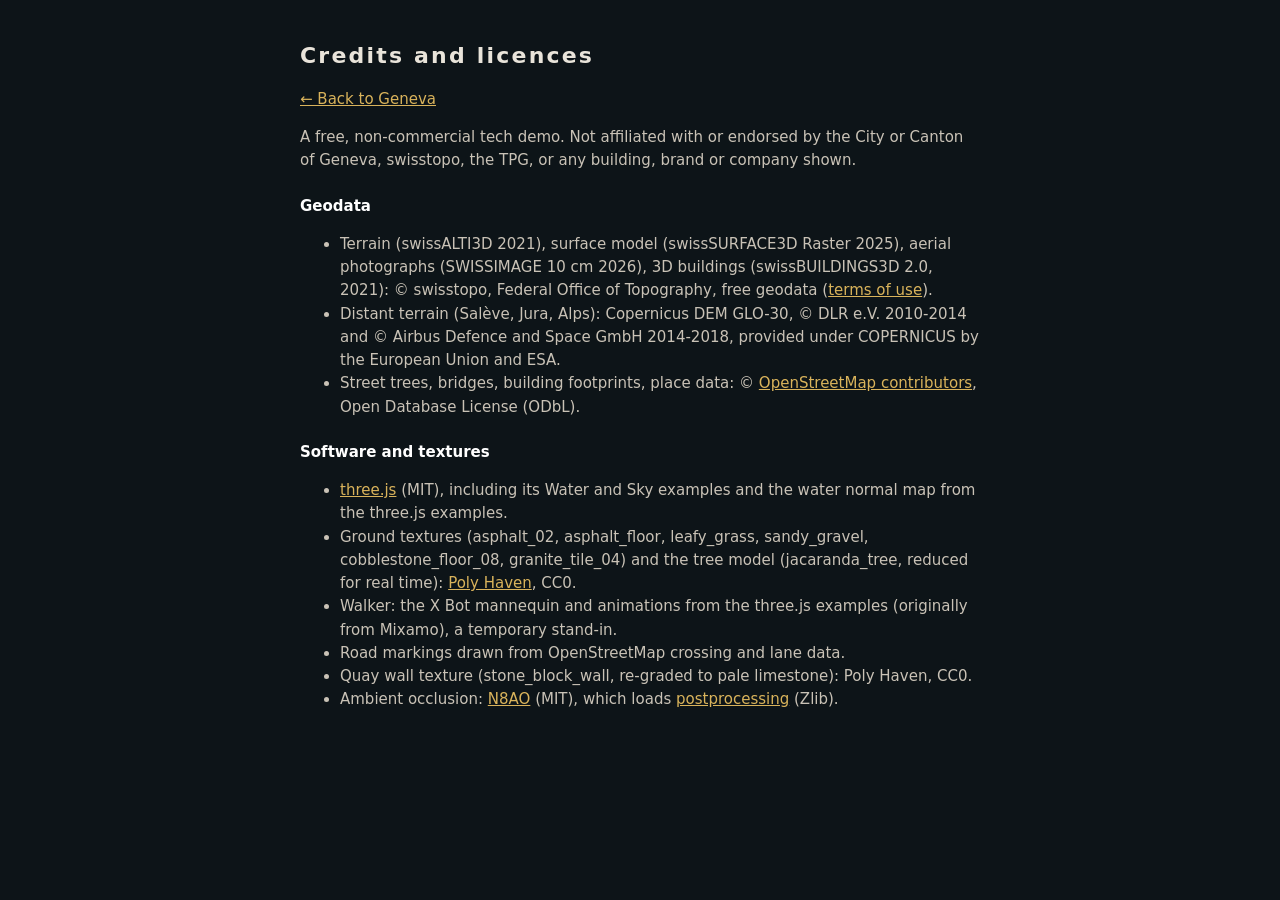
<file: web/credits.html>
<!doctype html>
<html lang="en">
<head>
<meta charset="utf-8">
<meta name="viewport" content="width=device-width, initial-scale=1">
<title>Genève · Credits</title>
<style>
  body { margin: 0; background: #0d1418; color: #e9e4da; font: 15px/1.55 system-ui, sans-serif; }
  main { max-width: 680px; margin: 0 auto; padding: 24px 16px 48px; }
  a { color: #d9b35b; }
  h1 { font-size: 22px; letter-spacing: .1em; }
  h2 { font-size: 15px; margin-top: 22px; color: #fff; }
  p, li { color: #c9c2b6; }
</style>
</head>
<body>
<main>
<h1>Credits and licences</h1>
<p><a href="./">← Back to Geneva</a></p>
<p>A free, non-commercial tech demo. Not affiliated with or endorsed by the City or Canton of Geneva, swisstopo, the TPG, or any building, brand or company shown.</p>

<h2>Geodata</h2>
<ul>
  <li>Terrain (swissALTI3D 2021), surface model (swissSURFACE3D Raster 2025), aerial photographs (SWISSIMAGE 10 cm 2026), 3D buildings (swissBUILDINGS3D 2.0, 2021): © swisstopo, Federal Office of Topography, free geodata (<a href="https://www.swisstopo.admin.ch/en/terms-of-use-free-geodata-and-geoservices">terms of use</a>).</li>
  <li>Distant terrain (Salève, Jura, Alps): Copernicus DEM GLO-30, © DLR e.V. 2010-2014 and © Airbus Defence and Space GmbH 2014-2018, provided under COPERNICUS by the European Union and ESA.</li>
  <li>Street trees, bridges, building footprints, place data: © <a href="https://www.openstreetmap.org/copyright">OpenStreetMap contributors</a>, Open Database License (ODbL).</li>
</ul>

<h2>Software and textures</h2>
<ul>
  <li><a href="https://threejs.org">three.js</a> (MIT), including its Water and Sky examples and the water normal map from the three.js examples.</li>
  <li>Ground textures (asphalt_02, asphalt_floor, leafy_grass, sandy_gravel, cobblestone_floor_08, granite_tile_04) and the tree model (jacaranda_tree, reduced for real time): <a href="https://polyhaven.com">Poly Haven</a>, CC0.</li>
  <li>Walker: the X Bot mannequin and animations from the three.js examples (originally from Mixamo), a temporary stand-in.</li>
  <li>Road markings drawn from OpenStreetMap crossing and lane data.</li>
  <li>Quay wall texture (stone_block_wall, re-graded to pale limestone): Poly Haven, CC0.</li>
  <li>Ambient occlusion: <a href="https://github.com/N8python/n8ao">N8AO</a> (MIT), which loads <a href="https://github.com/pmndrs/postprocessing">postprocessing</a> (Zlib).</li>
</ul>
</main>
</body>
</html>
</file>
